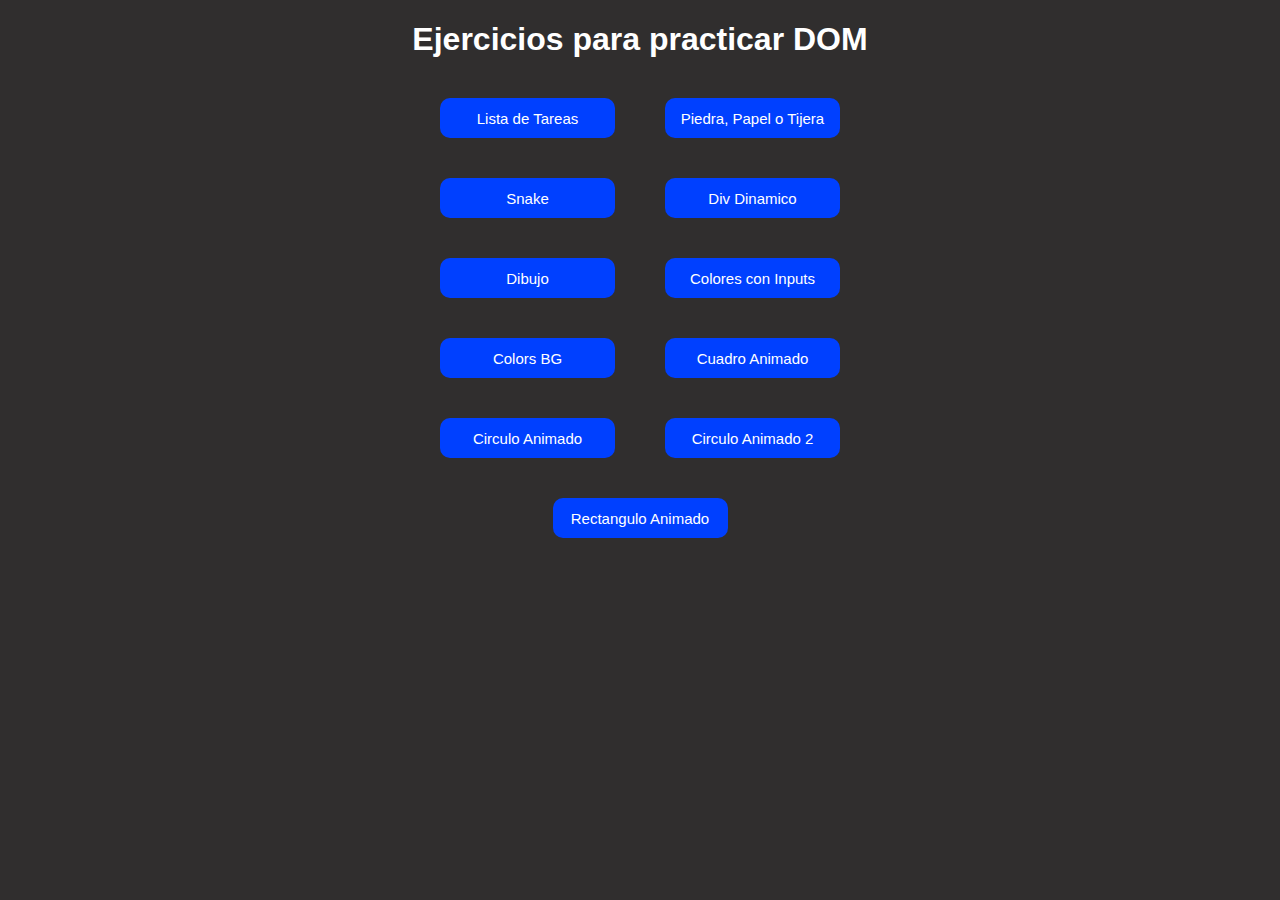
<file: index.html>
<!DOCTYPE html>
<html lang="en">
<head>
    <meta charset="UTF-8">
    <meta name="viewport" content="width=device-width, initial-scale=1.0">
    <title>DOM Projects</title>
    <link rel="stylesheet" href="./style.css">
</head>
<body>
    <h1>Ejercicios para practicar DOM</h1>
    <div>
        <a href="./todoapp/index.html"><button>Lista de Tareas</button></a>
        <a href="./PpT/index.html"><Button>Piedra, Papel o Tijera</Button></a>
    </div>
    <div>
        <a href="./game/index.html"><button>Snake</button></a>
        <a href="./dynamicdiv/index.html"><Button>Div Dinamico</Button></a>
    </div>
    <div>
        <a href="./dibujo/index.html"><Button>Dibujo</Button></a>
        <a href="./colorsinput/index.html"><button>Colores con Inputs</button></a>
    </div>
    <div>
        <a href="./colorsbg/index.html"><button>Colors BG</button></a>
        <a href="./animadoSquare/index.html"><button>Cuadro Animado</button></a>
    </div>
    <div>
        <a href="./animadoCircle/index.html"><button>Circulo Animado</button></a>
        <a href="./animadoCircle2/index.html"><button>Circulo Animado 2</button></a>
    </div>
    <div>
        <a href="./animado/index.html"><button>Rectangulo Animado</button></a>
    </div>
</body>
</html>
</file>
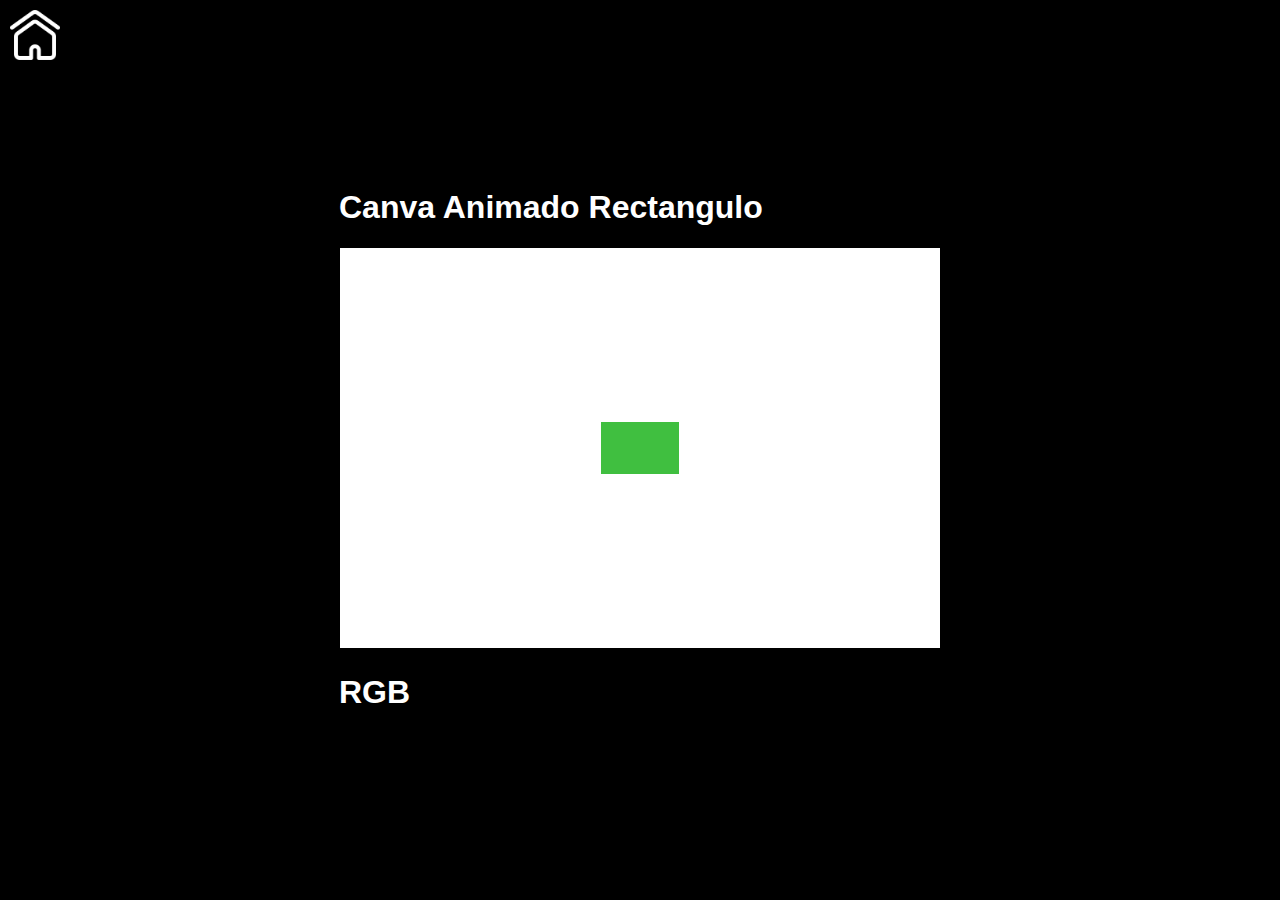
<file: animado/index.html>
<!DOCTYPE html>
<html lang="en">
<head>
    <meta charset="UTF-8">
    <meta name="viewport" content="width=device-width, initial-scale=1.0">
    <title>Dibujo Halloween</title>
    <style>
        body {
            width: 100vw;
            height: 100vh;
            display: grid;
            place-items: center;
            font-family: Verdana, Geneva, Tahoma, sans-serif;
            background-color: black;
            color: white;
            margin: 0;
        }
        #lienzo {
            border: 1px solid black;
            background-color: rgb(255, 255, 255);
        }
        .image-container {
        position: absolute;
        top: 10px;
        left: 10px;
        width: 50px;
        height: 50px;
        overflow: hidden;
        }
        img {
            width: 100%;
            height: auto;
            object-fit: cover;
        }
    </style>
</head>
<body>
    <div class="image-container">
        <a href="../index.html"><img src="./images/home2.png" alt="Home"></a>
    </div>
    <div class="container">
        <h1>Canva Animado Rectangulo</h1>
        <canvas id="lienzo" width="600" height="400"></canvas>
        <h1>RGB</h1>
    </div>
    <script src="./app.js"></script>
</body>
</html>
</file>
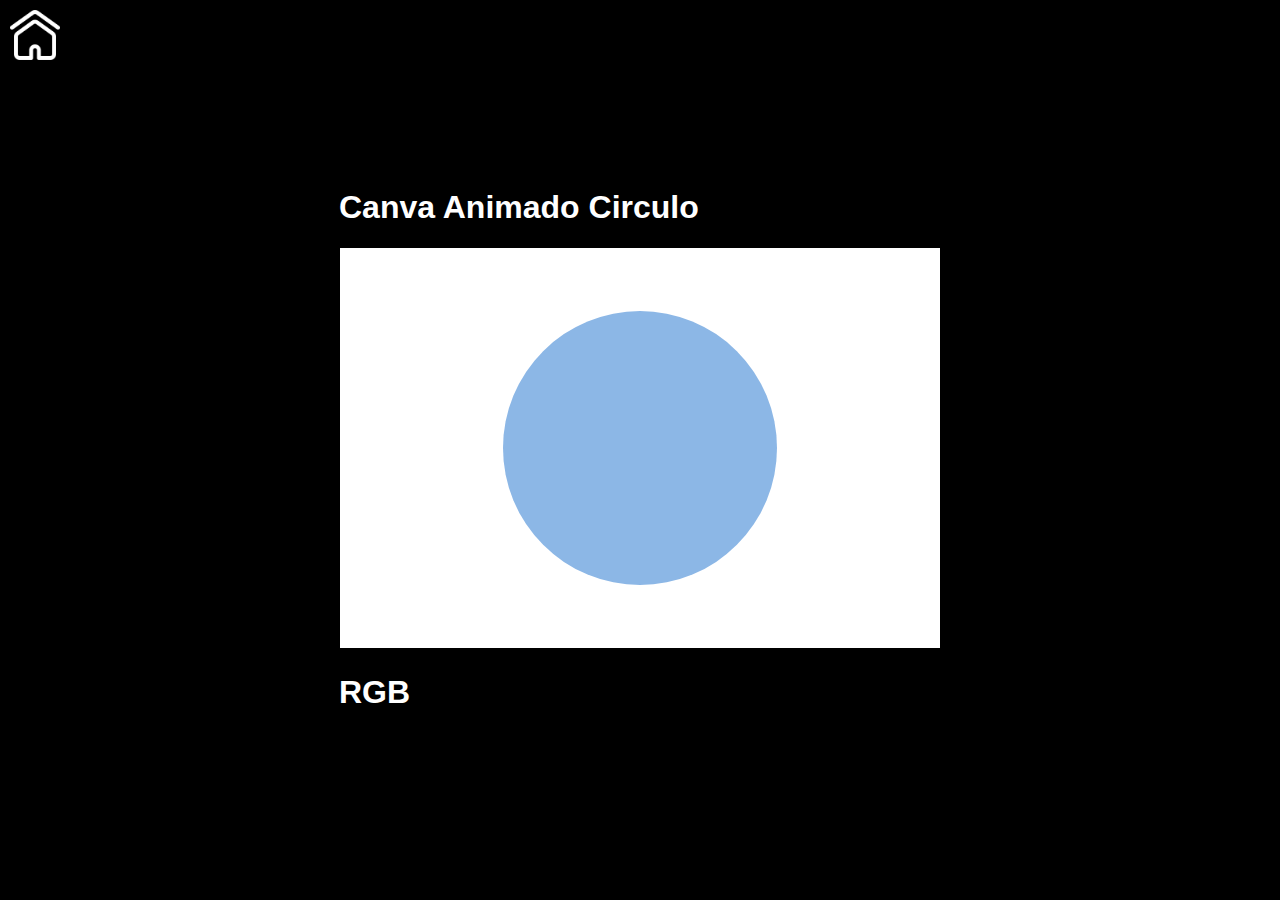
<file: animadoCircle/index.html>
<!DOCTYPE html>
<html lang="en">
<head>
    <meta charset="UTF-8">
    <meta name="viewport" content="width=device-width, initial-scale=1.0">
    <title>Dibujo Halloween</title>
    <style>
        body {
            width: 100vw;
            height: 100vh;
            display: grid;
            place-items: center;
            font-family: Verdana, Geneva, Tahoma, sans-serif;
            background-color: black;
            color: white;
            margin: 0;
        }
        #lienzo {
            border: 1px solid black;
            background-color: rgb(255, 255, 255);
        }
        .image-container {
        position: absolute;
        top: 10px;
        left: 10px;
        width: 50px;
        height: 50px;
        overflow: hidden;
        }
        img {
            width: 100%;
            height: auto;
            object-fit: cover;
        }
    </style>
</head>
<body>
    <div class="image-container">
        <a href="../index.html"><img src="./images/home2.png" alt="Home"></a>
    </div>
    <div class="container">
        <h1>Canva Animado Circulo</h1>
        <canvas id="lienzo" width="600" height="400"></canvas>
        <h1>RGB</h1>
    </div>
    <script src="./app.js"></script>
</body>
</html>
</file>
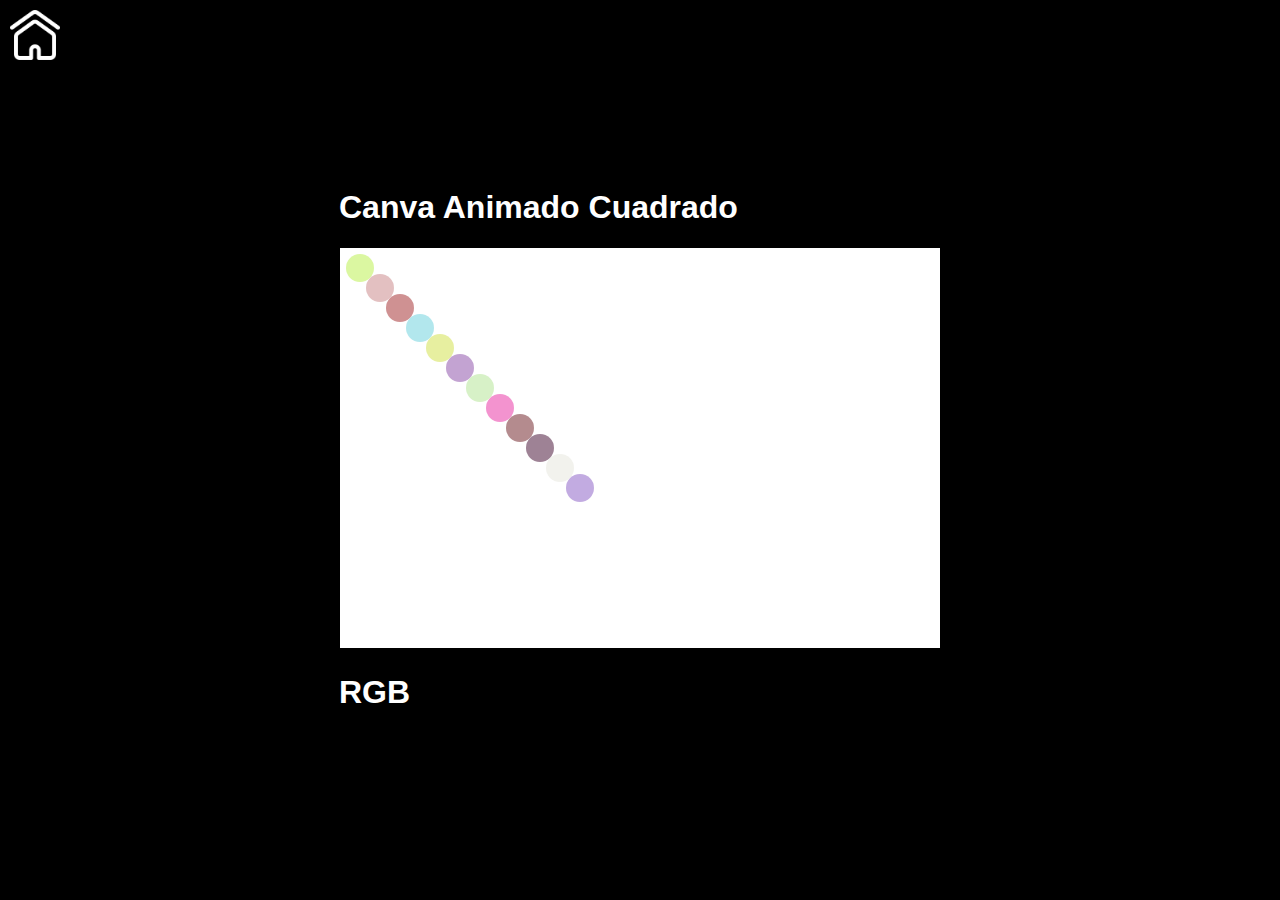
<file: animadoCircle2/index.html>
<!DOCTYPE html>
<html lang="en">
<head>
    <meta charset="UTF-8">
    <meta name="viewport" content="width=device-width, initial-scale=1.0">
    <title>Dibujo Halloween</title>
    <style>
        body {
            width: 100vw;
            height: 100vh;
            display: grid;
            place-items: center;
            font-family: Verdana, Geneva, Tahoma, sans-serif;
            background-color: black;
            color: white;
            margin: 0;
        }
        #lienzo {
            border: 1px solid black;
            background-color: rgb(255, 255, 255);
        }
        .image-container {
        position: absolute;
        top: 10px;
        left: 10px;
        width: 50px;
        height: 50px;
        overflow: hidden;
        }
        img {
            width: 100%;
            height: auto;
            object-fit: cover;
        }
    </style>
</head>
<body>
    <div class="image-container">
        <a href="../index.html"><img src="./images/home2.png" alt="Home"></a>
    </div>
    <div class="container">
        <h1>Canva Animado Cuadrado</h1>
        <canvas id="lienzo" width="600" height="400"></canvas>
        <h1>RGB</h1>
    </div>
    <script src="./app.js"></script>
</body>
</html>
</file>
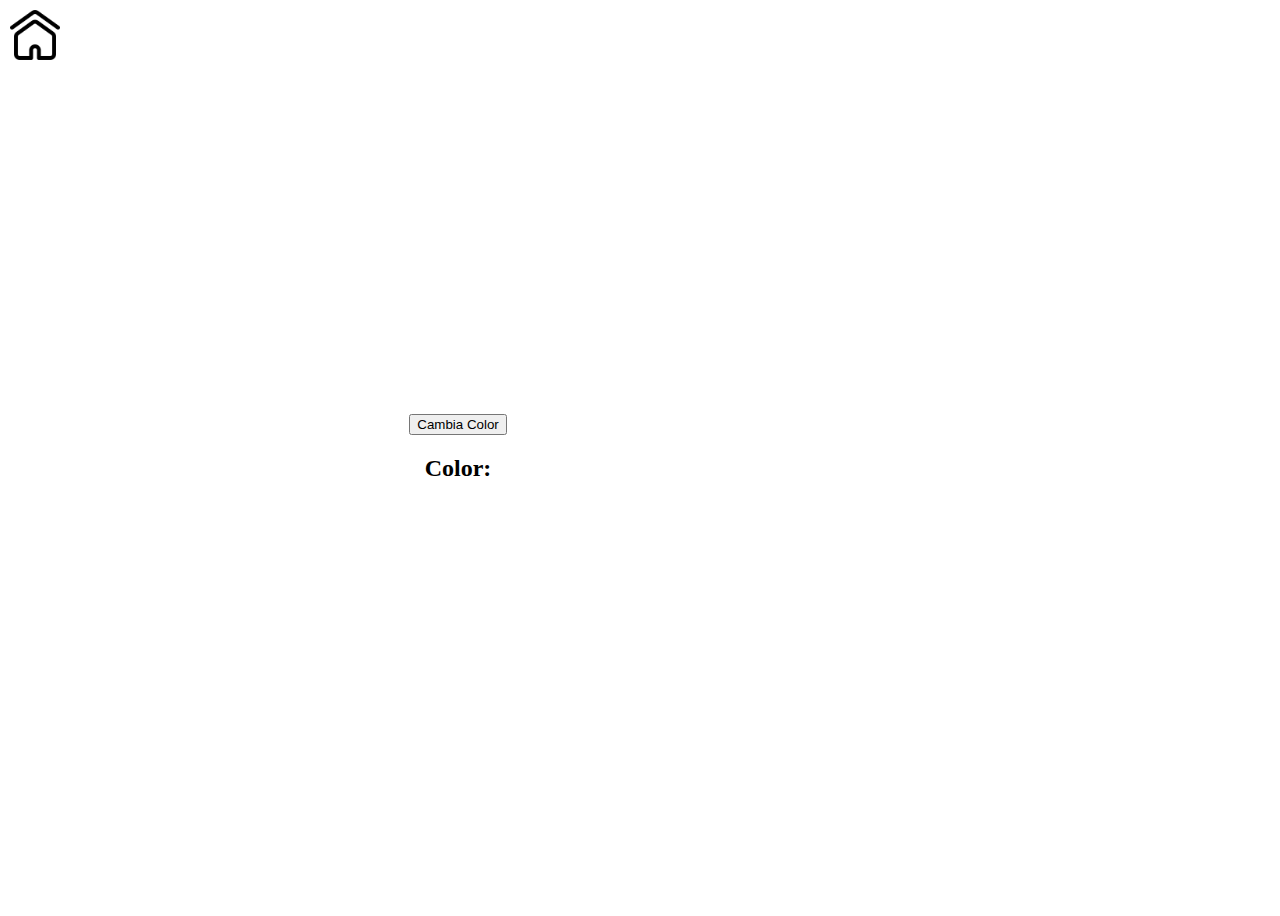
<file: colorsbg/index.html>
<!DOCTYPE html>
<html lang="en">
<head>
    <meta charset="UTF-8">
    <meta name="viewport" content="width=device-width, initial-scale=1.0">
    <title>DOM Propiedades</title>
    <style>
        body {
            width: 100vh;
            height: 100vh;
            display: grid;
            place-content: center;
            place-items: center;
        }
        .image-container {
        position: absolute;
        top: 10px;
        left: 10px;
        width: 50px;
        height: 50px;
        overflow: hidden;
        }
        img {
            width: 100%;
            height: auto;
            object-fit: cover;
        }
    </style>
</head>
<body>
    <div class="image-container">
        <a href="../index.html"><img src="./images/home.png" alt="Home"></a>
    </div>
    <button id="btnchange">Cambia Color</button>
    <h2>Color: <span></span></h2>
    <script src="./app.js"></script>
</body>
</html>
</file>
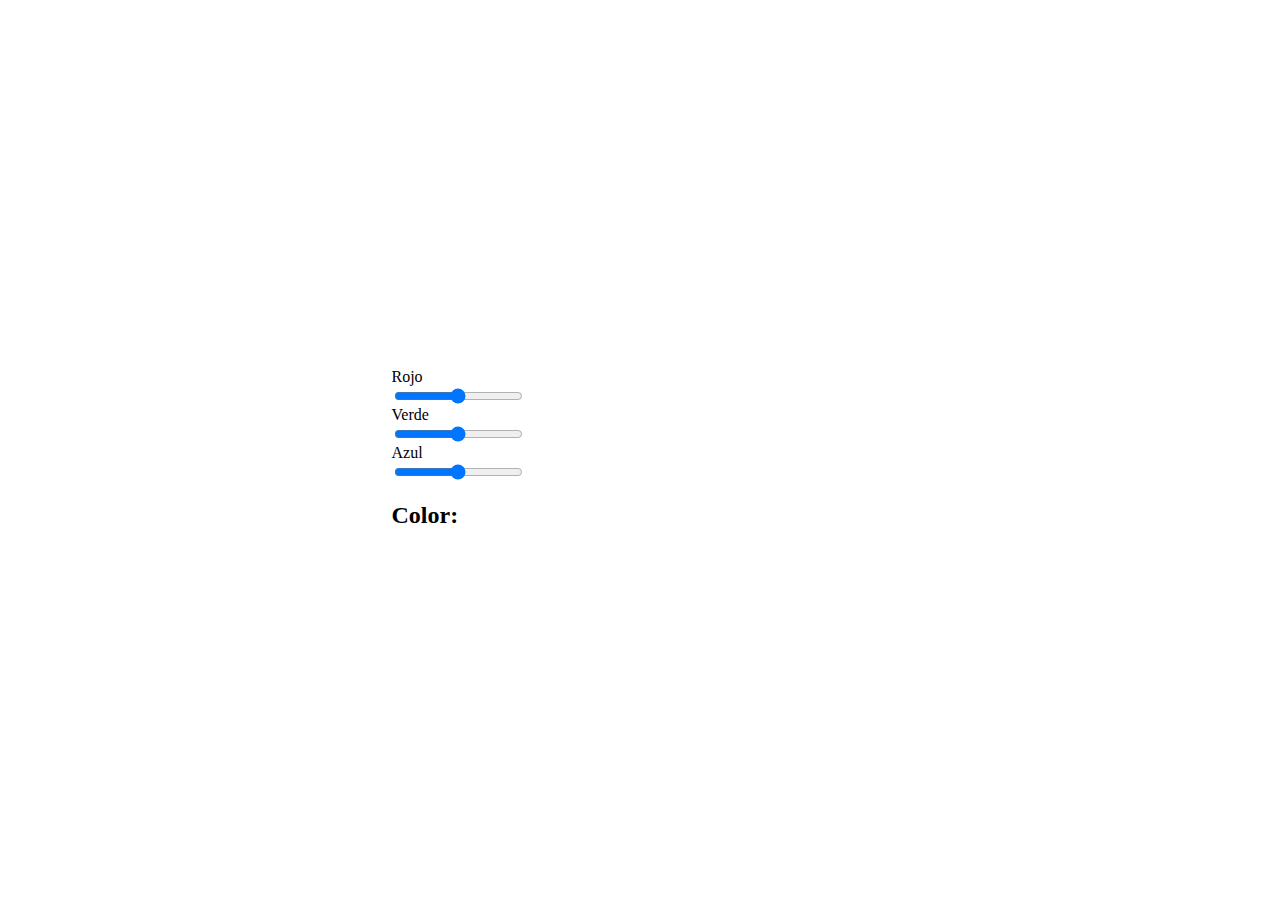
<file: colorsinput/index.html>
<!DOCTYPE html>
<html lang="en">
<head>
    <meta charset="UTF-8">
    <meta name="viewport" content="width=device-width, initial-scale=1.0">
    <title>DOM Propiedades</title>
    <style>
        body {
            width: 100vh;
            height: 100vh;
            display: grid;
            place-items: center;
        }
        body div {
            display: flex;
            flex-direction: column;
        }
    </style>
</head>
<body>
    <div>
        <label for="red">Rojo</label>
        <input type="range" id="red" min="0" max="255">
        <label for="green">Verde</label>
        <input type="range" id="green" min="0" max="255">
        <label for="blue">Azul</label>
        <input type="range" id="blue" min="0" max="255">
        <h2>Color: <span></span></h2>
    </div>
    <script src="./app.js"></script>
</body>
</html>
</file>
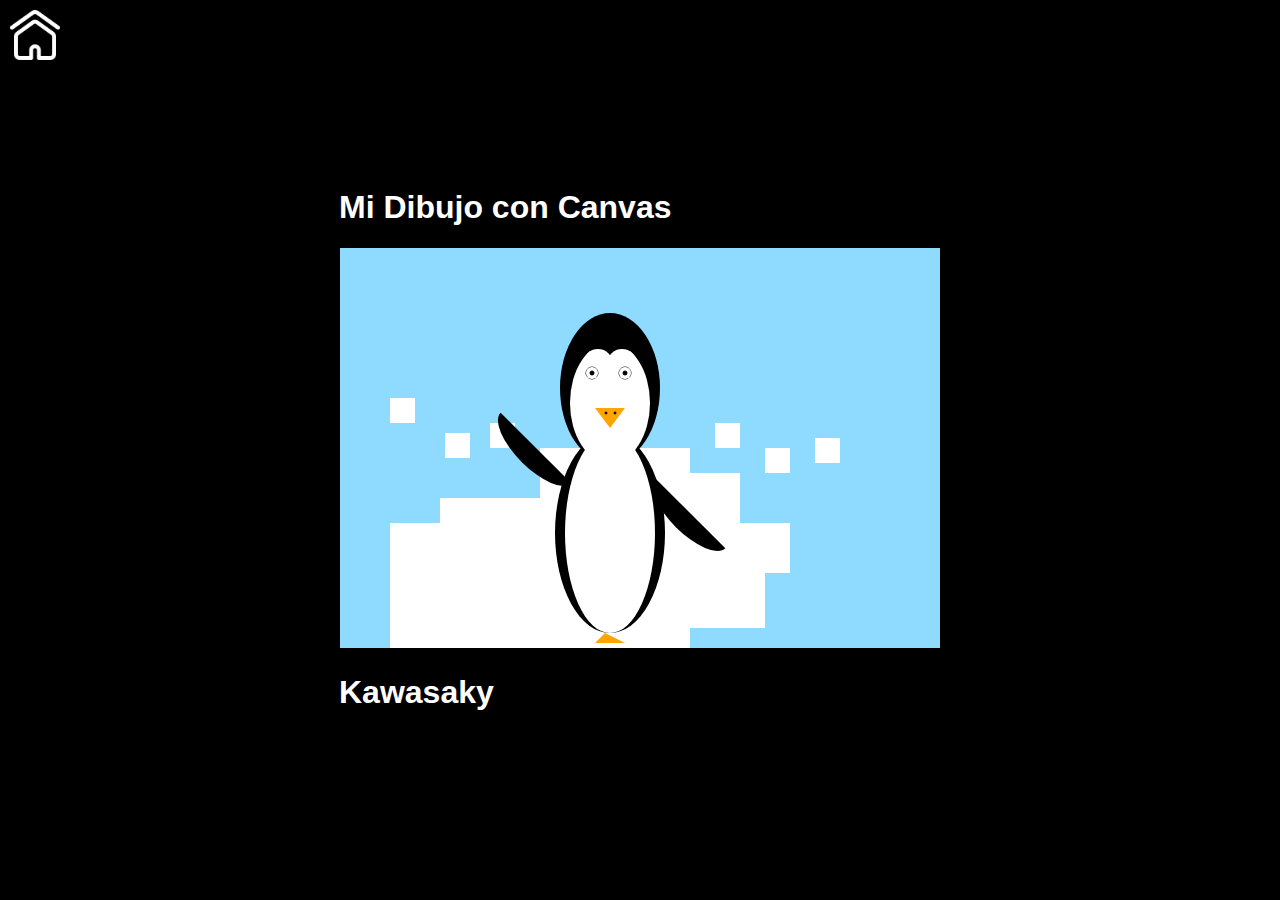
<file: dibujo/index.html>
<!DOCTYPE html>
<html lang="en">
<head>
    <meta charset="UTF-8">
    <meta name="viewport" content="width=device-width, initial-scale=1.0">
    <title>Dibujo Halloween</title>
    <style>
        body {
            width: 100vw;
            height: 100vh;
            display: grid;
            place-items: center;
            font-family: Verdana, Geneva, Tahoma, sans-serif;
            background-color: black;
            color: white;
            margin: 0;
        }
        #lienzo {
            border: 1px solid black;
            background-color: rgb(142, 219, 255);
        }
        .image-container {
        position: absolute;
        top: 10px;
        left: 10px;
        width: 50px;
        height: 50px;
        overflow: hidden;
        }
        img {
            width: 100%;
            height: auto;
            object-fit: cover;
        }
    </style>
</head>
<body>
    <div class="image-container">
        <a href="../index.html"><img src="./images/home2.png" alt="Home"></a>
	</div>
    <div class="container">
        <h1>Mi Dibujo con Canvas</h1>
        <canvas id="lienzo" width="600" height="400"></canvas>
        <h1>Kawasaky</h1>
    </div>
    <script src="./app.js"></script>
</body>
</html>
</file>
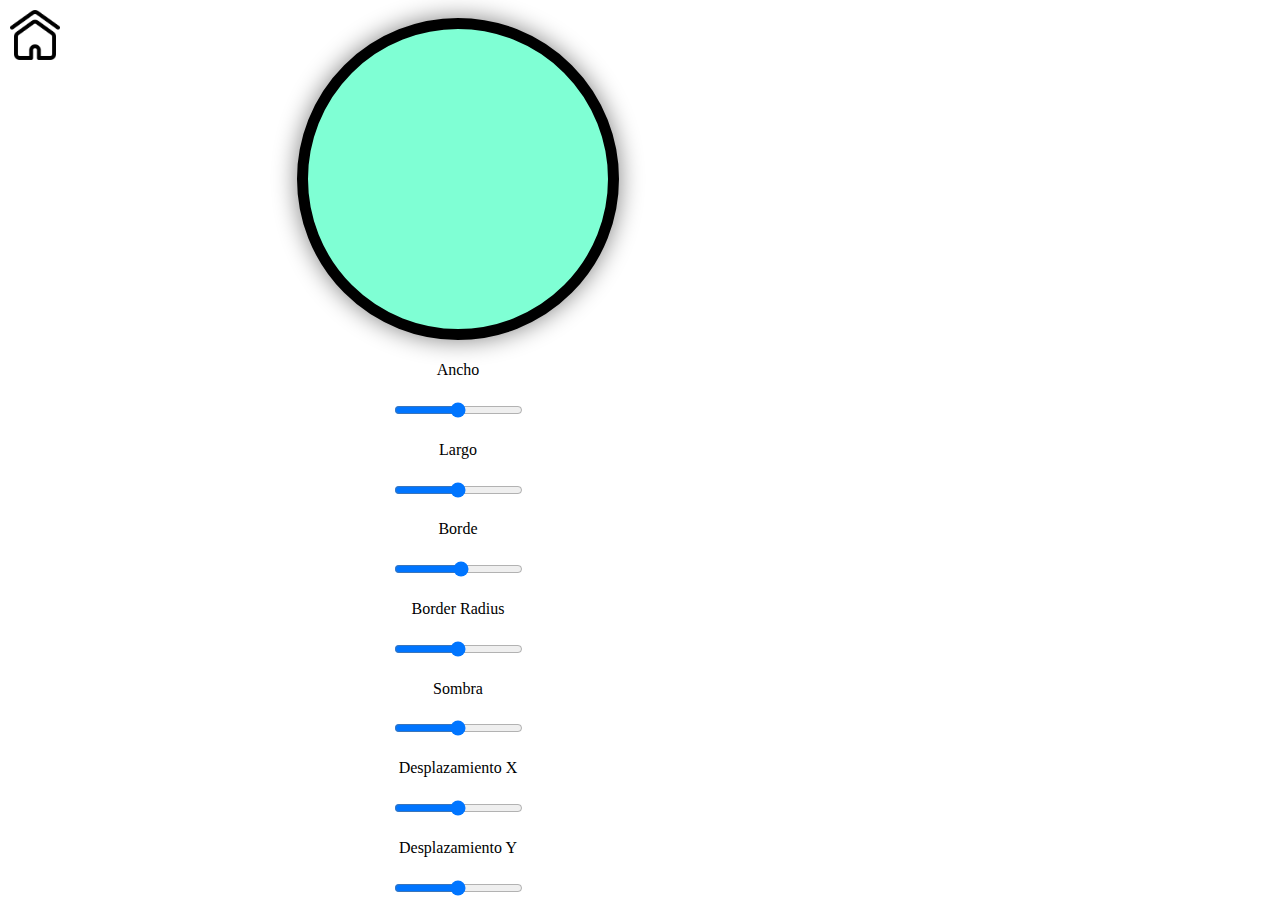
<file: dynamicdiv/index.html>
<!DOCTYPE html>
<html lang="en">
<head>
    <meta charset="UTF-8">
    <meta name="viewport" content="width=device-width, initial-scale=1.0">
    <title>Div Dinamico</title>
    <style>
        body {
            height: 100vh;
            width: 100vh;
            display: grid;
            place-items: center;
        }
        .container {
            width: 300px;
            height: 300px;
            border: 1px solid black;
            box-shadow: gray 1px;
        }
        div {
            background-color: aquamarine;
        }
        .image-container {
            position: absolute;
            top: 10px;
            left: 10px;
            width: 50px;
            height: 50px;
            overflow: hidden;
            background: none;
        }
        img {
            width: 100%;
            height: auto;
            object-fit: cover;
            background: none;
        }
    </style>
</head>
<body>
    <div class="image-container">
        <a href="../index.html"><img src="./images/home.png" alt="Home"></a>
	</div>
    <div class="container"></div>
    <label for="ancho">Ancho</label>
    <input type="range" id="ancho" min="100" max="500">
    <label for="largo">Largo</label>
    <input type="range" id="largo" min="100" max="500">
    <label for="borde">Borde</label>
    <input type="range" id="borde" min="1" max="20">
    <label for="radius">Border Radius</label>
    <input type="range" id="radius" min="0" max="500">
    <label for="sombra">Sombra</label>
    <input type="range" id="shadow" min="0" max="50">
    <label for="desplazamientoX">Desplazamiento X</label>
    <input type="range" id="desplazamientoX" min="-50" max="50">
    <label for="desplazamientoY">Desplazamiento Y</label>
    <input type="range" id="desplazamientoY" min="-50" max="50">
    <script src="./app.js"></script>
</body>
</html>
</file>
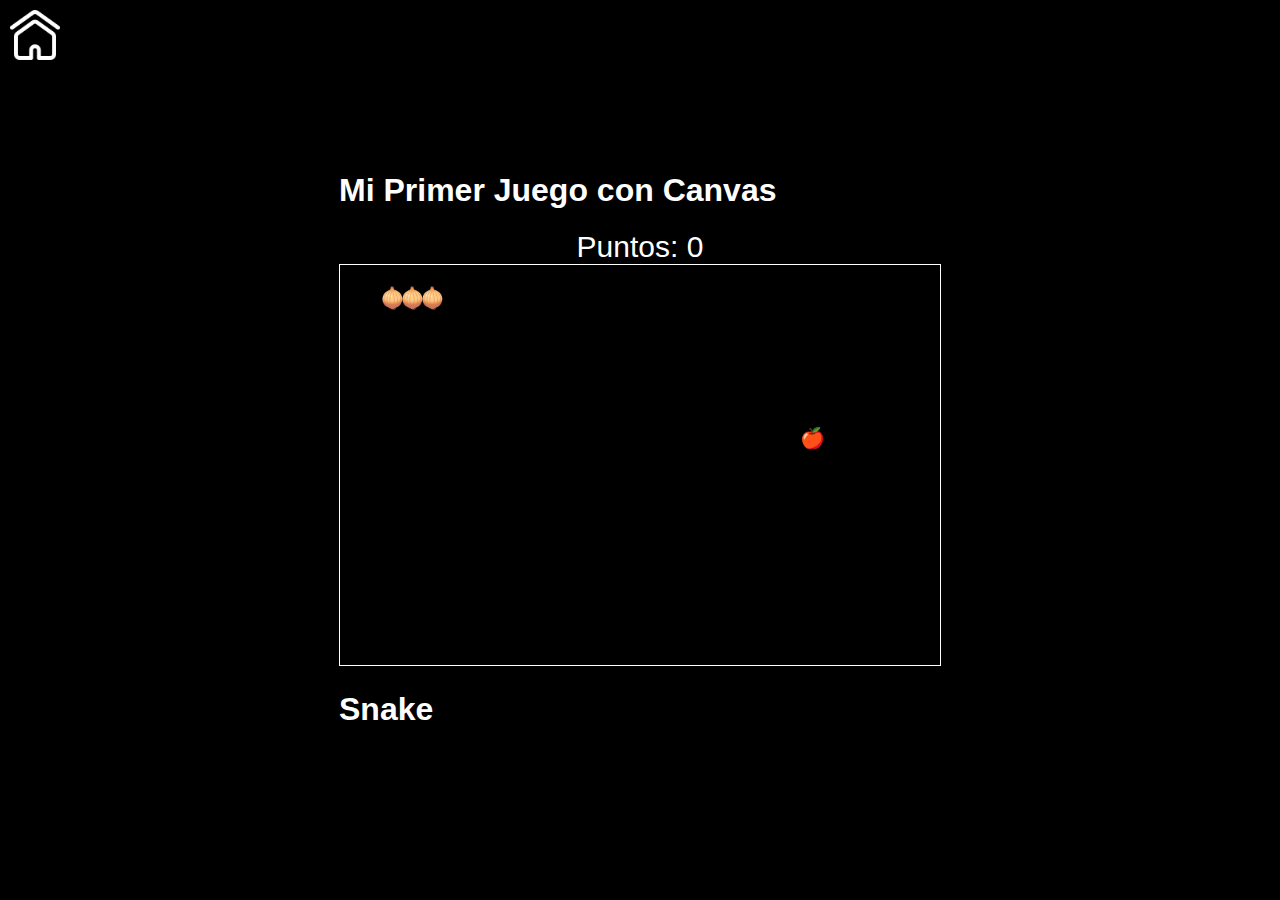
<file: game/index.html>
<!DOCTYPE html>
<html lang="en">
<head>
    <meta charset="UTF-8">
    <meta name="viewport" content="width=device-width, initial-scale=1.0">
    <title>Dibujo Halloween</title>
    <style>
        body {
            width: 100vw;
            height: 100vh;
            display: grid;
            place-items: center;
            font-family: Verdana, Geneva, Tahoma, sans-serif;
            background-color: black;
            color: white;
            margin: 0;
        }
        #lienzo {
            border: 1px solid rgb(255, 255, 255);
            background-color: rgb(0, 0, 0);
        }
        #score {
            font-family: Verdana, Geneva, Tahoma, sans-serif;
            font-size: 30px;
            display: grid;
            align-items: center;
            place-items: center;
        }
        .image-container {
            position: absolute;
            top: 10px;
            left: 10px;
            width: 50px;
            height: 50px;
            overflow: hidden;
        }
        img {
            width: 100%;
            height: auto;
            object-fit: cover;
        }
    </style>
</head>
<body>
    <div class="image-container">
        <a href="../index.html"><img src="./images/home2.png" alt="Home"></a>
	</div>
    <div class="container">
        <h1>Mi Primer Juego con Canvas</h1>
        <div id="score">Puntos: 0</div>
        <canvas id="lienzo" width="600" height="400"></canvas>
        <h1>Snake</h1>
    </div>
    <script src="./app.js"></script>
</body>
</html>
</file>
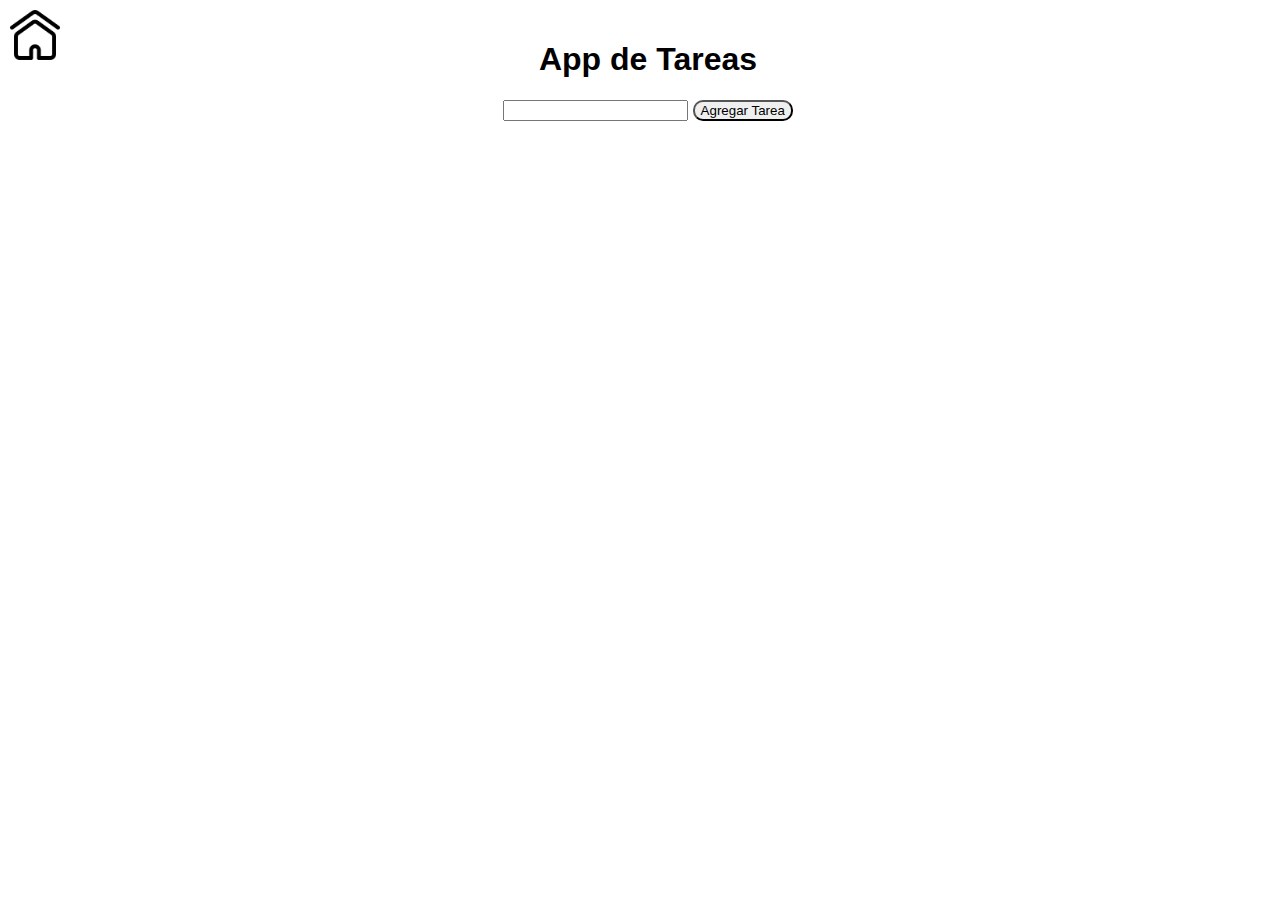
<file: todoapp/index.html>
<!DOCTYPE html>
<html lang="en">
<head>
    <meta charset="UTF-8">
    <meta name="viewport" content="width=device-width, initial-scale=1.0">
    <title>App de Tareas</title>
    <link rel="stylesheet" href="./style.css">
</head>
<body>
    <div class="image-container">
        <a href="../index.html"><img src="./images/home.png" alt="Home"></a>
    </div>  
    <div class="container">
        <h1>App de Tareas</h1>
        <form id="myForm">
            <input type="text" name="" id="tareatxt">
            <button id="addtarea">Agregar Tarea</button>
        </form>
        <div id="tareas">
        </div>
    </div>
    <script src="./app.js"></script>
</body>
</html>
</file>
<file: style.css>
body {
    font-family: Verdana, Geneva, Tahoma, sans-serif;
    color: white;
    background-color: rgb(48, 46, 46);
}
h1 {
    text-align: center;
}
div {
    margin: 40px;
    display: flex;
    justify-content: center;
    align-items: center;
}
button {
    font-family: Verdana, Geneva, Tahoma, sans-serif;
    font-size: 15px;
    margin: 0 25px;
    height: 40px;
    width: 175px;
    border: none;
    border-style: 1px;
    border-radius: 10px;
    -webkit-border-radius: 10px;
    -moz-border-radius: 10px;
    -ms-border-radius: 10px;
    -o-border-radius: 10px;
    color: rgb(255, 255, 255);
    background-color: rgb(0, 64, 255);
    cursor: pointer;
}
</file>
<file: todoapp/style.css>
body {
    width: 100vw;
    margin-top: 20px;
    display: grid;
    place-items: center;
    font-family: Verdana, Geneva, Tahoma, sans-serif;
}
button {
    border-radius: 10px;
    cursor: pointer;
    user-select: none;
}
.image-container {
    position: absolute;
    top: 10px;
    left: 10px;
    width: 50px;
    height: 50px;
    overflow: hidden;
}
img {
    width: 100%;
    height: auto;
    object-fit: cover;
}
#tareas {
    margin-top: 15px;
}
.container {
    width: 80%;
    text-align: center;
}
.alert {
    width: 100%;
    border-radius: 10px;
    padding: 10px 20px;
    border-radius: 10px;
    display: flex;
    justify-content: space-between;
    margin-top: 5px;
}
.danger {
    border: 2px solid red;
    background-color: rgba(243, 199, 199, 0.453);
    margin-top: 5px;
}
.warning {
    border: 2px solid orange;
    background-color: rgb(255, 211, 129);
    margin-top: 5px;
}
.success {
    border: 2px solid green;
    background-color: rgb(136, 255, 136);
    margin-top: 5px;
}
</file>
